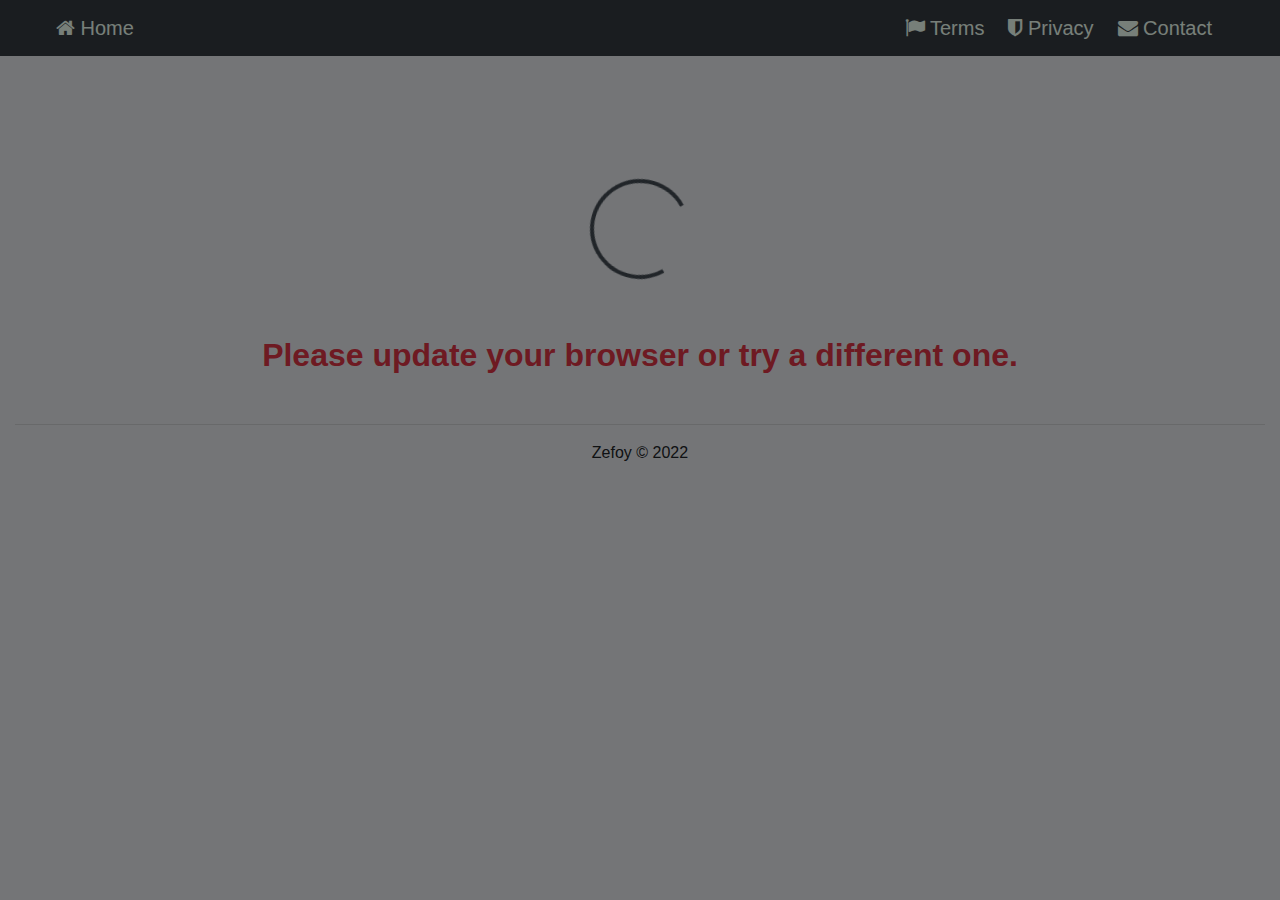
<file: index.html>
<html xmlns="http://www.w3.org/1999/xhtml" lang="en">

<head>
	<meta http-equiv="Content-Type" content="text/html; charset=utf-8" />
	<meta name="description" content="HTTrack is an easy-to-use website mirror utility. It allows you to download a World Wide website from the Internet to a local directory,building recursively all structures, getting html, images, and other files from the server to your computer. Links are rebuiltrelatively so that you can freely browse to the local site (works with any browser). You can mirror several sites together so that you can jump from one toanother. You can, also, update an existing mirror site, or resume an interrupted download. The robot is fully configurable, with an integrated help" />
	<meta name="keywords" content="httrack, HTTRACK, HTTrack, winhttrack, WINHTTRACK, WinHTTrack, offline browser, web mirror utility, aspirateur web, surf offline, web capture, www mirror utility, browse offline, local  site builder, website mirroring, aspirateur www, internet grabber, capture de site web, internet tool, hors connexion, unix, dos, windows 95, windows 98, solaris, ibm580, AIX 4.0, HTS, HTGet, web aspirator, web aspirateur, libre, GPL, GNU, free software" />
	<title>Local index - HTTrack Website Copier</title>
  <!-- Mirror and index made by HTTrack Website Copier/3.49-2 [XR&CO'2014] -->
	<style type="text/css">
	<!--

body {
	margin: 0;  padding: 0;  margin-bottom: 15px;  margin-top: 8px;
	background: #77b;
}
body, td {
	font: 14px "Trebuchet MS", Verdana, Arial, Helvetica, sans-serif;
	}

#subTitle {
	background: #000;  color: #fff;  padding: 4px;  font-weight: bold; 
	}

#siteNavigation a, #siteNavigation .current {
	font-weight: bold;  color: #448;
	}
#siteNavigation a:link    { text-decoration: none; }
#siteNavigation a:visited { text-decoration: none; }

#siteNavigation .current { background-color: #ccd; }

#siteNavigation a:hover   { text-decoration: none;  background-color: #fff;  color: #000; }
#siteNavigation a:active  { text-decoration: none;  background-color: #ccc; }


a:link    { text-decoration: underline;  color: #00f; }
a:visited { text-decoration: underline;  color: #000; }
a:hover   { text-decoration: underline;  color: #c00; }
a:active  { text-decoration: underline; }

#pageContent {
	clear: both;
	border-bottom: 6px solid #000;
	padding: 10px;  padding-top: 20px;
	line-height: 1.65em;
	background-image: url(backblue.gif);
	background-repeat: no-repeat;
	background-position: top right;
	}

#pageContent, #siteNavigation {
	background-color: #ccd;
	}


.imgLeft  { float: left;   margin-right: 10px;  margin-bottom: 10px; }
.imgRight { float: right;  margin-left: 10px;   margin-bottom: 10px; }

hr { height: 1px;  color: #000;  background-color: #000;  margin-bottom: 15px; }

h1 { margin: 0;  font-weight: bold;  font-size: 2em; }
h2 { margin: 0;  font-weight: bold;  font-size: 1.6em; }
h3 { margin: 0;  font-weight: bold;  font-size: 1.3em; }
h4 { margin: 0;  font-weight: bold;  font-size: 1.18em; }

.blak { background-color: #000; }
.hide { display: none; }
.tableWidth { min-width: 400px; }

.tblRegular       { border-collapse: collapse; }
.tblRegular td    { padding: 6px;  background-image: url(fade.gif);  border: 2px solid #99c; }
.tblHeaderColor, .tblHeaderColor td { background: #99c; }
.tblNoBorder td   { border: 0; }


// -->
</style>

</head>

<table width="76%" border="0" align="center" cellspacing="0" cellpadding="3" class="tableWidth">
	<tr>
	<td id="subTitle">HTTrack Website Copier - Open Source offline browser</td>
	</tr>
</table>
<table width="76%" border="0" align="center" cellspacing="0" cellpadding="0" class="tableWidth">
<tr class="blak">
<td>
	<table width="100%" border="0" align="center" cellspacing="1" cellpadding="0">
	<tr>
	<td colspan="6"> 
		<table width="100%" border="0" align="center" cellspacing="0" cellpadding="10">
		<tr> 
		<td id="pageContent"> 
<!-- ==================== End prologue ==================== -->

	<meta name="generator" content="HTTrack Website Copier/3.x">
	<TITLE>Local index - HTTrack</TITLE>
</HEAD>
<BODY>
<H1 ALIGN=Center>Index of locally available sites:</H1>
	<TABLE BORDER="0" WIDTH="100%" CELLSPACING="1" CELLPADDING="0">
		<TR>
			<TD BACKGROUND="fade.gif">
				&middot;
					<A HREF="zefoy.com/index.html">
						zefoy.com/index.html
					</A>		
			</TD>
		</TR>
	</TABLE>
	<BR>
	<BR>
	<BR>
  	<H6 ALIGN="RIGHT">
	<I>Mirror and index made by HTTrack Website Copier [XR&amp;CO'2008]</I>
	</H6>
	<!-- Mirror and index made by HTTrack Website Copier/3.49-2 [XR&CO'2014] -->
	<!-- Thanks for using HTTrack Website Copier! -->
	<meta HTTP-EQUIV="Refresh" CONTENT="0; URL=zefoy.com/index.html">


<!-- ==================== Start epilogue ==================== -->
		</td>
		</tr>
		</table>
	</td>
	</tr>
	</table>
</td>
</tr>
</table>

<table width="76%" border="0" align="center" valign="bottom" cellspacing="0" cellpadding="0">
	<tr>
	<td id="footer"><small>&copy; 2008 Xavier Roche & other contributors - Web Design: Leto Kauler.</small></td>
	</tr>
</table>

</body>

</html>
</file>
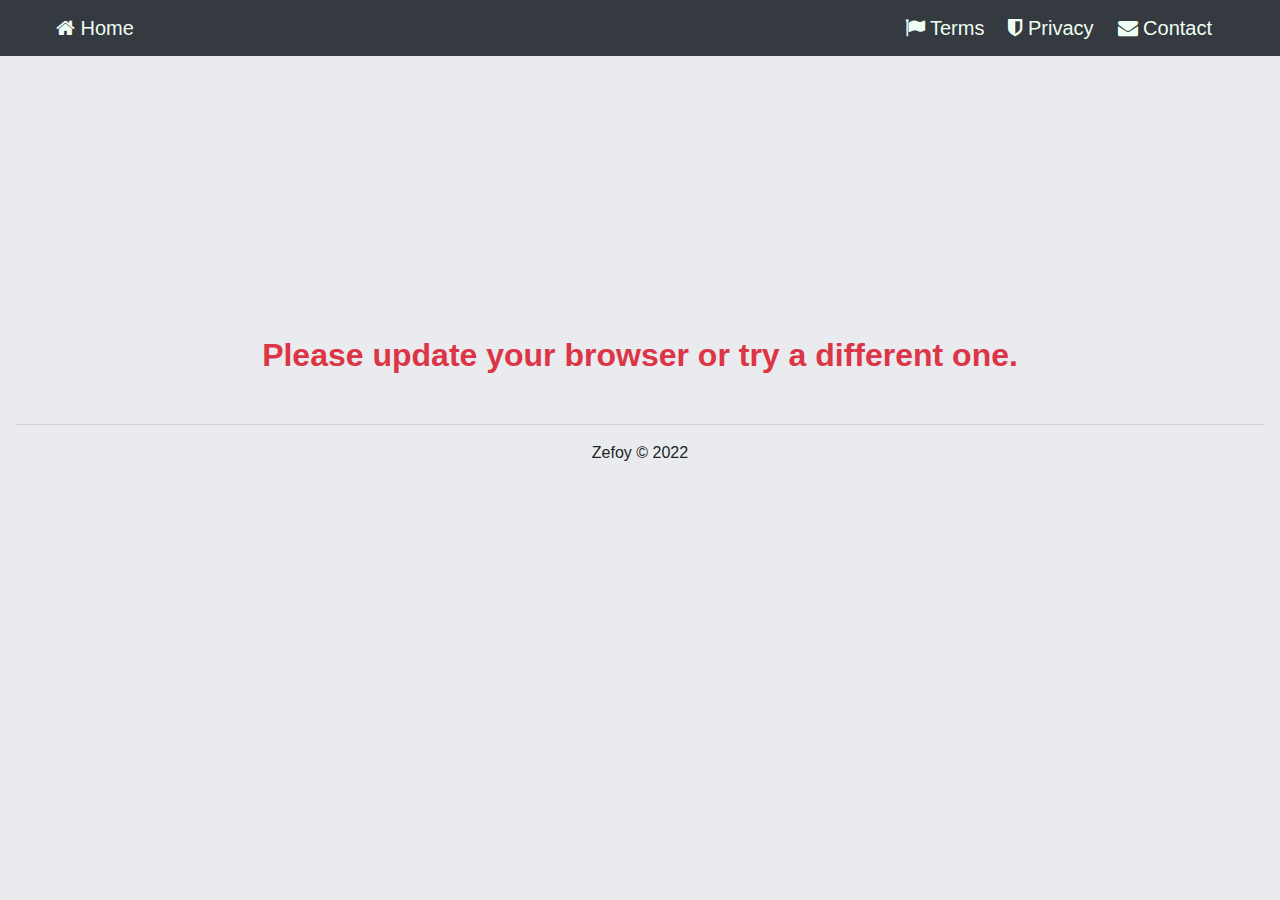
<file: zefoy.com/index.html>
<!DOCTYPE html>
<html>

<!-- Mirrored from zefoy.com/ by HTTrack Website Copier/3.x [XR&CO'2014], Wed, 16 Feb 2022 00:34:52 GMT -->
<!-- Added by HTTrack --><meta http-equiv="content-type" content="text/html;charset=UTF-8" /><!-- /Added by HTTrack -->
<head>
<meta charset="UTF-8" />
<meta http-equiv="Content-Type" content="text/html; charset=UTF-8" />
<meta http-equiv="X-UA-Compatible" content="IE=Edge,chrome=1" />
<meta http-equiv="Cache-Control" content="no-cache"/>
<meta http-equiv="pragma" content="no-cache"/>
<meta http-equiv="x-dns-prefetch-control" content="on">
<meta name="mobile-web-app-capable" content="yes">
<meta name="apple-mobile-web-app-capable" content="yes">
<meta name="revisit-after" content="7 days">
<meta name="robots" content="noarchive">
<meta name="googlebot" content="index, follow">
<meta name="YandexBot" content="index, follow">
<meta name="url" content="index.html">
<meta name="Identifier-URL" content="https://www.google.com/">
<meta name="viewport" content="width=device-width, initial-scale=1, maximum-scale=1, user-scalable=no">
<meta name="referrer" content="no-referrer">
<meta name="google" content="notranslate">	
<meta name="theme-color" content="#007bff">
<meta name="google-site-verification" content="">
<title>Zefoy</title>
<meta name="description" content="Zefoy, you can get free hearts, fans, followers, likes, views, shares, comments without login.">
<meta name="keywords" content="Zefoy, auto hearts, auto followers, auto fans, auto liker, auto views, auto shares, auto comments, auto likes, tools">
<link rel="canonical" href="index.html">
<link rel="dns-prefetch" href="http://fonts.googleapis.com/">
<link rel="dns-prefetch" href="http://www.googletagmanager.com/">
<link rel="dns-prefetch" href="http://www.google-analytics.com/">
<link rel="dns-prefetch" href="http://stats.g.doubleclick.net/">
<link rel="dns-prefetch" href="http://adservice.google.com/">
<link rel="dns-prefetch" href="http://pagead2.googlesyndication.com/">
<link rel="dns-prefetch" href="http://tpc.googlesyndication.com/">
<link rel="dns-prefetch" href="http://googleads.g.doubleclick.net/">
<link rel="dns-prefetch" href="http://cdnjs.cloudflare.com/">
<link rel="dns-prefetch" href="http://ajax.googleapis.com/">
<link rel="shortcut icon" href="assets/favicon.ico" type="image/x-icon">
<link rel="stylesheet" type="text/css" href="assets/bootstrap.min5c35.css?v=16247166200">
<link rel="stylesheet" type="text/css" href="assets/f49dae2c2269c486bb85979af55a71855c35.css?v=16247166200">
<link rel="stylesheet" type="text/css" href="../cdnjs.cloudflare.com/ajax/libs/font-awesome/4.7.0/css/font-awesome.css">
<script type="text/javascript" src="../ajax.googleapis.com/ajax/libs/jquery/3.1.1/jquery.min.js"></script>
<script type="text/javascript" src="../cdnjs.cloudflare.com/ajax/libs/materialize/0.97.6/js/materialize.min.js"></script>
<script src="../stackpath.bootstrapcdn.com/bootstrap/4.5.2/js/bootstrap.min.js" integrity="sha384-B4gt1jrGC7Jh4AgTPSdUtOBvfO8shuf57BaghqFfPlYxofvL8/KUEfYiJOMMV+rV" crossorigin="anonymous"></script>
<script data-ad-client="ca-pub-3192305768699763" async src="../pagead2.googlesyndication.com/pagead/js/f.txt"></script></head>
<body class="text-center arka-plan-color">
<nav class="navbar navbar-expand-xl navbar-dark bg-dark">
<ul class="navbar-nav">
<li class="nav-item">
<a href="index.html" class="nav-link navbar-brand"><i class="fa fa-home"></i> Home</a>
</li>
</ul>
<button class="navbar-toggler collapsed" type="button" data-toggle="collapse" data-target="#inavbar" aria-controls="inavbar" aria-expanded="false" aria-label=""><span class="navbar-toggler-icon"></span></button>
<div class="navbar-collapse collapse flex-row-reverse" id="inavbar">
<ul class="navbar-nav">
<li class="nav-item">
<a href="#" class="text-small nav-link px-1 navbar-brand" data-toggle="modal" data-target="#TermsModal">
<i class="fa fa-flag"></i> Terms </a>
</li>
<li class="nav-item">
<a href="#" class="text-small nav-link px-1 navbar-brand" data-toggle="modal" data-target="#PrivacyModal">
<i class="fa fa-shield"></i> Privacy </a>
</li>
<li class="nav-item">
<a href="#" class="text-small nav-link px-1 navbar-brand" data-toggle="modal" data-target="#ContactModal">
<i class="fa fa-envelope"></i> Contact </a>
</li>
</ul>
</div>
</nav>
<!---MODAL--->
<div class="modal fade" id="TermsModal" tabindex="-1" role="dialog" aria-labelledby="TermsModalx1" aria-hidden="true">
  <div class="modal-dialog" role="document">
    <div class="modal-content">
      <div class="modal-header">
        <h5 class="modal-title" id="TermsModalx1">Terms & Conditions</h5>
        <button type="button" class="close" data-dismiss="modal" aria-label="Close">
          <span aria-hidden="true">&times;</span>
        </button>
      </div>
	 <div rel="noindex, nofollow, noarchive" class="modal-body">
	By using our app you agreed with our terms and conditions.<br>
	<b>Notice</b><br>
	We are not responsible for any damage/claims in any case, use at your own risk.<br>
	<b>Usage</b><br>
	We use cookies for improve your experience.<br>
	<b>Rights</b><br>
	We have all the rights to change/modify our terms & conditions/privacy policy at any time.<br><br>
	If you don't agree with our terms & conditions, you should stop using our services.<br><br>
	This section is last updated on 15.07.2020.<br>
	  </div>
      <div class="modal-footer">
        <button type="button" class="btn btn-secondary" data-dismiss="modal">Close</button>
      </div>
    </div>
  </div>
</div>
<!---MODAL--->
<div class="modal fade" id="PrivacyModal" tabindex="-1" role="dialog" aria-labelledby="PrivacyModalx1" aria-hidden="true">
  <div class="modal-dialog" role="document">
    <div class="modal-content">
      <div class="modal-header">
        <h5 class="modal-title" id="PrivacyModalx1">Privacy Policy</h5>
        <button type="button" class="close" data-dismiss="modal" aria-label="Close">
          <span aria-hidden="true">&times;</span>
        </button>
      </div>
	  <div class="modal-body">
	<b>Privacy Policy</b><br>
	If you require any more information or have any questions about our privacy policy, please feel free to contact us by email at contact.<br>
	We consider the privacy of our visitors to be extremely important. This privacy policy document describes in detail the types of personal information is collected and recorded by our app and how we use it.<br>
	<b>Log Files</b><br>
	Like many other Web sites, our app makes use of log files. These files merely logs visitors to the site - usually a standard procedure for hosting companies and a part of hosting services's analytics.<br> The information inside the log files includes internet protocol (IP) addresses, browser type, Internet Service Provider (ISP), date/time stamp, referring/exit pages, and possibly the number of clicks.<br> This information is used to analyze trends, administer the site, track user's movement around the site, and gather demographic information. IP addresses, and other such information are not linked to any information that is personally identifiable.<br>
	<b>Cookies and Web Beacons</b><br>
	Our app uses cookies to store information about visitors' preferences, to record user-specific information on which pages the site visitor accesses or visits, and to personalize or customize our web page content based upon visitors' browser type or other information that the visitor sends via their browser.<br>
	<b>DoubleClick DART Cookie</b><br>
	Google, as a third party vendor, uses cookies to serve ads on our app.<br>
	Google's use of the DART cookie enables it to serve ads to our site's visitors based upon their visit to our app and other sites on the Internet.<br>
	Users may opt out of the use of the DART cookie by visiting the Google ad and content network privacy policy at the following URL - <a rel="noindex, nofollow, noarchive" style="text-decoration:none;" href="https://www.google.com/privacy_ads.html">https://www.google.com/privacy_ads.html</a><br>
	<b>Our Advertising Partners</b><br>
	Some of our advertising partners may use cookies and web beacons on our site. Our advertising partners include Google<br>
	While each of these advertising partners has their own Privacy Policy for their site.<br>
	You may consult this listing to find the privacy policy for each of the advertising partners of our app.<br>
	These third-party ad servers or ad networks use technology in their respective advertisements and links that appear on our app and which are sent directly to your browser.<br> They automatically receive your IP address when this occurs. Other technologies (such as cookies, JavaScript, or Web Beacons) may also be used by our site's third-party ad networks to measure the effectiveness of their advertising campaigns and/or to personalize the advertising content that you see on the site.<br>
	Our app has no access to or control over these cookies that are used by third-party advertisers.<br>
	<b>Third Party Privacy Policies</b><br>
	You should consult the respective privacy policies of these third-party ad servers for more detailed information on their practices as well as for instructions about how to opt-out of certain practices.<br> Our app's privacy policy does not apply to, and we cannot control the activities of, such other advertisers or web sites.<br>
	More detailed information about cookie management with specific web browsers can be found at the browsers' respective websites.<br>
	<b>Online Privacy Policy Only</b><br>
	This privacy policy applies only to our online activities and is valid for visitors to our website and regarding information shared and/or collected there.<br> This policy does not apply to any information collected offline or via channels other than this website.<br>
	<b>Consent</b><br>
	By using our website, you hereby consent to our privacy policy and agree to its terms.<br>
	<b>Update</b><br>
	This Privacy Policy was last updated on: 15.07.2020.<br>
	Should we update, amend or make any changes to our privacy policy, those changes will be posted here.<br>
	  </div>
      <div class="modal-footer">
        <button type="button" class="btn btn-secondary" data-dismiss="modal">Close</button>
      </div>
    </div>
  </div>
</div>
<div class="modal fade" id="ContactModal" tabindex="-1" role="dialog" aria-labelledby="ContactModalx1" aria-hidden="true">
  <div class="modal-dialog" role="document">
    <div class="modal-content">
      <div class="modal-header">
        <h5 class="modal-title" id="ContactModalx1">Contact</h5>
        <button type="button" class="close" data-dismiss="modal" aria-label="Close">
          <span aria-hidden="true">&times;</span>
        </button>
      </div>
		<div class="modal-body">
		<b>sergey.plati <i class="fa fa-at"></i> pm.me</b><br>
	  </div>
      <div class="modal-footer">
        <button type="button" class="btn btn-secondary" data-dismiss="modal">Close</button>
      </div>
    </div>
  </div>
</div>
<noscript><style>.noscriptcheck{display:none;}.hgchd{display:none;}</style><div class="text-danger h4 text-center"><br><br>You need to enable Javascript.<br>If you do not use a Javascript-enabled browser, will not work it.</div></noscript>
<div class="noscriptcheck">
<!--ads_bokey-->
<script async src="../pagead2.googlesyndication.com/pagead/js/f.txt"></script>
<!-- zefoy_ads -->
<ins class="adsbygoogle"
     style="display:block"
     data-ad-client="ca-pub-3192305768699763"
     data-ad-slot="6335524008"
     data-ad-format="auto"
     data-full-width-responsive="true"></ins>
<script>
     (adsbygoogle = window.adsbygoogle || []).push({});
</script><div class="captcha"></div>
<div class="d-none" id="main">
<form action="https://zefoy.com/" method="POST" onsubmit="loadlogin()">
<div align="center">
<div class="card mb-3"style="width: 18rem;">
<img src="a1ef290e2636bf553f39817628b6ca49e0be.png?_CAPTCHA&amp;t=0.40413100+1644971691" class="img-thumbnail card-img-top" alt="CAPTCHA code">
<div class="card-body p-1">
<input class="form-control form-control-lg text-center rounded-0" type="text" maxlength="50" name="captcha_secure" oninput="this.value=this.value.toLowerCase()" placeholder="Enter the word" autocomplete="off" required="">
<div class="mb-1 mt-2">
<button type="submit" class="btn btn-primary btn-lg btn-block rounded-0 a218b4367b97e62d147"><i class="fa fa-check-square fa-lg"></i></button></div></div></div>
<input type="hidden" name="r75619cf53f5a5d7aa6af82edfec3bf0">
</div>
</form>
</div>
</div>
<div align="center" class="google_ads">
</div> 
<div style="margin-bottom:50px;"></div>
<div id="loaderxlogin" style="display:none">
<div style="width:100px;height:100px" class="spinner-border"></div></div>
<div style="margin-top:50px;">
<!--
<div class="row text-center container"> 
<div class="col-sm-4 features"> 
<p class="text-primary"><i class="fa fa-bolt fa-4x text-primary"></i></p>
<h2>Extremely Superfast</h2> 
<p>We've built it fully from scratch, hence using a lot of security and performance measures which makes it extremely superfast.</p></div>
<div class="col-sm-4 features">
<p class="text-primary"><i class="fa fa-shield fa-4x text-primary"></i></p>
<h2>Safe & Secure</h2>
<p>Our App is safe and secure and always will be. We are working to provide free services as clear as we can without wanting any login informations.</p> </div>
<div class="col-sm-4 features">
<p class="text-primary"><i class="fa fa-globe fa-4x text-primary"></i></p>
<h2>Free For All</h2> 
<p>Our social networking tools free for all. No matter from which city/country you are. You can use our social networking tools in free for lifetime.</p> 
</div>
-->
<div class="col-sm"><hr><p class="text-center style-text-small">Zefoy &copy; 2022</p></div>
<script type="text/javascript">
</script>
<script type="text/javascript" charset="utf-8" src="assets/ads5c35.js?v=16247166200"></script>
<script type="text/javascript" src="assets/c2adfdd3ec2370494471c635874e903e5c35.js?v=16247166200"></script>
<script type="text/javascript" src="assets/084adbdeab59f89e75747aab13bd91985c35.js?v=16247166200"></script>
<script type="text/javascript" src="assets/cnld950a45d32222242cc709df013ebe5c35.js?v=16247166200"></script><script type="text/javascript">'f09e5b9011'!=md5(window.btoa(navigator.userAgent)).substring(0,10)&&$("#main").html("<h2 class='text-danger font-weight-bold'>Please update your browser or try a different one.</h2>"),$("#main").removeClass("d-none");</script>
<div id="loading" class="hgchd" style="background-color:rgba(0, 0, 0, 0.5);">
<div class="spinner-border" style="width:100px;height:100px;"></div></div>
</body>

<!-- Mirrored from zefoy.com/ by HTTrack Website Copier/3.x [XR&CO'2014], Wed, 16 Feb 2022 00:35:03 GMT -->
</html>
</file>
<file: zefoy.com/assets/f49dae2c2269c486bb85979af55a71855c35.css>
@charset "UTF-8";
.loader{font-size:20px;margin:100px auto;width:1em;height:1em;border-radius:50%;position:relative;text-indent:-9999em;-webkit-animation:load4 1.3s infinite linear;animation:load4 1.3s infinite linear;-webkit-transform:translateZ(0);-ms-transform:translateZ(0);transform:translateZ(0)}@-webkit-keyframes load4{0%,100%{box-shadow:0 -3em 0 .2em #5f5f5f,2em -2em 0 0 #5f5f5f,3em 0 0 -1em #5f5f5f,2em 2em 0 -1em #5f5f5f,0 3em 0 -1em #5f5f5f,-2em 2em 0 -1em #5f5f5f,-3em 0 0 -1em #5f5f5f,-2em -2em 0 0 #5f5f5f}12.5%{box-shadow:0 -3em 0 0 #5f5f5f,2em -2em 0 .2em #5f5f5f,3em 0 0 0 #5f5f5f,2em 2em 0 -1em #5f5f5f,0 3em 0 -1em #5f5f5f,-2em 2em 0 -1em #5f5f5f,-3em 0 0 -1em #5f5f5f,-2em -2em 0 -1em #5f5f5f}25%{box-shadow:0 -3em 0 -.5em #5f5f5f,2em -2em 0 0 #5f5f5f,3em 0 0 .2em #5f5f5f,2em 2em 0 0 #5f5f5f,0 3em 0 -1em #5f5f5f,-2em 2em 0 -1em #5f5f5f,-3em 0 0 -1em #5f5f5f,-2em -2em 0 -1em #5f5f5f}37.5%{box-shadow:0 -3em 0 -1em #5f5f5f,2em -2em 0 -1em #5f5f5f,3em 0 0 0 #5f5f5f,2em 2em 0 .2em #5f5f5f,0 3em 0 0 #5f5f5f,-2em 2em 0 -1em #5f5f5f,-3em 0 0 -1em #5f5f5f,-2em -2em 0 -1em #5f5f5f}50%{box-shadow:0 -3em 0 -1em #5f5f5f,2em -2em 0 -1em #5f5f5f,3em 0 0 -1em #5f5f5f,2em 2em 0 0 #5f5f5f,0 3em 0 .2em #5f5f5f,-2em 2em 0 0 #5f5f5f,-3em 0 0 -1em #5f5f5f,-2em -2em 0 -1em #5f5f5f}62.5%{box-shadow:0 -3em 0 -1em #5f5f5f,2em -2em 0 -1em #5f5f5f,3em 0 0 -1em #5f5f5f,2em 2em 0 -1em #5f5f5f,0 3em 0 0 #5f5f5f,-2em 2em 0 .2em #5f5f5f,-3em 0 0 0 #5f5f5f,-2em -2em 0 -1em #5f5f5f}75%{box-shadow:0 -3em 0 -1em #5f5f5f,2em -2em 0 -1em #5f5f5f,3em 0 0 -1em #5f5f5f,2em 2em 0 -1em #5f5f5f,0 3em 0 -1em #5f5f5f,-2em 2em 0 0 #5f5f5f,-3em 0 0 .2em #5f5f5f,-2em -2em 0 0 #5f5f5f}87.5%{box-shadow:0 -3em 0 0 #5f5f5f,2em -2em 0 -1em #5f5f5f,3em 0 0 -1em #5f5f5f,2em 2em 0 -1em #5f5f5f,0 3em 0 -1em #5f5f5f,-2em 2em 0 0 #5f5f5f,-3em 0 0 0 #5f5f5f,-2em -2em 0 .2em #5f5f5f}}@keyframes load4{0%,100%{box-shadow:0 -3em 0 .2em #5f5f5f,2em -2em 0 0 #5f5f5f,3em 0 0 -1em #5f5f5f,2em 2em 0 -1em #5f5f5f,0 3em 0 -1em #5f5f5f,-2em 2em 0 -1em #5f5f5f,-3em 0 0 -1em #5f5f5f,-2em -2em 0 0 #5f5f5f}12.5%{box-shadow:0 -3em 0 0 #5f5f5f,2em -2em 0 .2em #5f5f5f,3em 0 0 0 #5f5f5f,2em 2em 0 -1em #5f5f5f,0 3em 0 -1em #5f5f5f,-2em 2em 0 -1em #5f5f5f,-3em 0 0 -1em #5f5f5f,-2em -2em 0 -1em #5f5f5f}25%{box-shadow:0 -3em 0 -.5em #5f5f5f,2em -2em 0 0 #5f5f5f,3em 0 0 .2em #5f5f5f,2em 2em 0 0 #5f5f5f,0 3em 0 -1em #5f5f5f,-2em 2em 0 -1em #5f5f5f,-3em 0 0 -1em #5f5f5f,-2em -2em 0 -1em #5f5f5f}37.5%{box-shadow:0 -3em 0 -1em #5f5f5f,2em -2em 0 -1em #5f5f5f,3em 0 0 0 #5f5f5f,2em 2em 0 .2em #5f5f5f,0 3em 0 0 #5f5f5f,-2em 2em 0 -1em #5f5f5f,-3em 0 0 -1em #5f5f5f,-2em -2em 0 -1em #5f5f5f}50%{box-shadow:0 -3em 0 -1em #5f5f5f,2em -2em 0 -1em #5f5f5f,3em 0 0 -1em #5f5f5f,2em 2em 0 0 #5f5f5f,0 3em 0 .2em #5f5f5f,-2em 2em 0 0 #5f5f5f,-3em 0 0 -1em #5f5f5f,-2em -2em 0 -1em #5f5f5f}62.5%{box-shadow:0 -3em 0 -1em #5f5f5f,2em -2em 0 -1em #5f5f5f,3em 0 0 -1em #5f5f5f,2em 2em 0 -1em #5f5f5f,0 3em 0 0 #5f5f5f,-2em 2em 0 .2em #5f5f5f,-3em 0 0 0 #5f5f5f,-2em -2em 0 -1em #5f5f5f}75%{box-shadow:0 -3em 0 -1em #5f5f5f,2em -2em 0 -1em #5f5f5f,3em 0 0 -1em #5f5f5f,2em 2em 0 -1em #5f5f5f,0 3em 0 -1em #5f5f5f,-2em 2em 0 0 #5f5f5f,-3em 0 0 .2em #5f5f5f,-2em -2em 0 0 #5f5f5f}87.5%{box-shadow:0 -3em 0 0 #5f5f5f,2em -2em 0 -1em #5f5f5f,3em 0 0 -1em #5f5f5f,2em 2em 0 -1em #5f5f5f,0 3em 0 -1em #5f5f5f,-2em 2em 0 0 #5f5f5f,-3em 0 0 0 #5f5f5f,-2em -2em 0 .2em #5f5f5f}}.windows8{position:relative;width:164px;height:164px;margin:70px}.windows8 .wBall{position:absolute;width:156px;height:156px;opacity:0;-moz-transform:rotate(225deg);-moz-animation:orbit 7.15s infinite;-webkit-transform:rotate(225deg);-webkit-animation:orbit 7.15s infinite;-ms-transform:rotate(225deg);-ms-animation:orbit 7.15s infinite;-o-transform:rotate(225deg);-o-animation:orbit 7.15s infinite;transform:rotate(225deg);animation:orbit 7.15s infinite}.windows8 .wBall .wInnerBall{position:absolute;width:21px;height:21px;background:#000;left:0;top:0;-moz-border-radius:21px;-webkit-border-radius:21px;-ms-border-radius:21px;-o-border-radius:21px;border-radius:21px}.windows8 #wBall_1{-moz-animation-delay:1.56s;-webkit-animation-delay:1.56s;-ms-animation-delay:1.56s;-o-animation-delay:1.56s;animation-delay:1.56s}.windows8 #wBall_2{-moz-animation-delay:.31s;-webkit-animation-delay:.31s;-ms-animation-delay:.31s;-o-animation-delay:.31s;animation-delay:.31s}.windows8 #wBall_3{-moz-animation-delay:.62s;-webkit-animation-delay:.62s;-ms-animation-delay:.62s;-o-animation-delay:.62s;animation-delay:.62s}.windows8 #wBall_4{-moz-animation-delay:.94s;-webkit-animation-delay:.94s;-ms-animation-delay:.94s;-o-animation-delay:.94s;animation-delay:.94s}.windows8 #wBall_5{-moz-animation-delay:1.25s;-webkit-animation-delay:1.25s;-ms-animation-delay:1.25s;-o-animation-delay:1.25s;animation-delay:1.25s}@-moz-keyframes orbit{0%{opacity:1;z-index:99;-moz-transform:rotate(-180deg);-moz-animation-timing-function:ease-out}7%{opacity:1;-moz-transform:rotate(-300deg);-moz-animation-timing-function:linear;-moz-origin:0}30%{opacity:1;-moz-transform:rotate(-410deg);-moz-animation-timing-function:ease-in-out;-moz-origin:7%}39%{opacity:1;-moz-transform:rotate(-645deg);-moz-animation-timing-function:linear;-moz-origin:30%}70%{opacity:1;-moz-transform:rotate(-770deg);-moz-animation-timing-function:ease-out;-moz-origin:39%}75%{opacity:1;-moz-transform:rotate(-900deg);-moz-animation-timing-function:ease-out;-moz-origin:70%}100%,76%{opacity:0;-moz-transform:rotate(-900deg)}}@-webkit-keyframes orbit{0%{opacity:1;z-index:99;-webkit-transform:rotate(-180deg);-webkit-animation-timing-function:ease-out}7%{opacity:1;-webkit-transform:rotate(-300deg);-webkit-animation-timing-function:linear;-webkit-origin:0}30%{opacity:1;-webkit-transform:rotate(-410deg);-webkit-animation-timing-function:ease-in-out;-webkit-origin:7%}39%{opacity:1;-webkit-transform:rotate(-645deg);-webkit-animation-timing-function:linear;-webkit-origin:30%}70%{opacity:1;-webkit-transform:rotate(-770deg);-webkit-animation-timing-function:ease-out;-webkit-origin:39%}75%{opacity:1;-webkit-transform:rotate(-900deg);-webkit-animation-timing-function:ease-out;-webkit-origin:70%}100%,76%{opacity:0;-webkit-transform:rotate(-900deg)}}@-ms-keyframes orbit{39%,7%{-ms-animation-timing-function:linear}0%,70%,75%{opacity:1;-ms-animation-timing-function:ease-out}100%,75%,76%{-ms-transform:rotate(-900deg)}0%{z-index:99;-ms-transform:rotate(-180deg)}7%{opacity:1;-ms-transform:rotate(-300deg);-ms-origin:0}30%{opacity:1;-ms-transform:rotate(-410deg);-ms-animation-timing-function:ease-in-out;-ms-origin:7%}39%{opacity:1;-ms-transform:rotate(-645deg);-ms-origin:30%}70%{-ms-transform:rotate(-770deg);-ms-origin:39%}75%{-ms-origin:70%}100%,76%{opacity:0}}@-o-keyframes orbit{0%{opacity:1;z-index:99;-o-transform:rotate(-180deg);-o-animation-timing-function:ease-out}7%{opacity:1;-o-transform:rotate(-300deg);-o-animation-timing-function:linear;-o-origin:0}30%{opacity:1;-o-transform:rotate(-410deg);-o-animation-timing-function:ease-in-out;-o-origin:7%}39%{opacity:1;-o-transform:rotate(-645deg);-o-animation-timing-function:linear;-o-origin:30%}70%{opacity:1;-o-transform:rotate(-770deg);-o-animation-timing-function:ease-out;-o-origin:39%}75%{opacity:1;-o-transform:rotate(-900deg);-o-animation-timing-function:ease-out;-o-origin:70%}100%,76%{opacity:0;-o-transform:rotate(-900deg)}}@keyframes orbit{0%{opacity:1;z-index:99;transform:rotate(-180deg);animation-timing-function:ease-out}7%{opacity:1;transform:rotate(-300deg);animation-timing-function:linear;origin:0}30%{opacity:1;transform:rotate(-410deg);animation-timing-function:ease-in-out;origin:7%}39%{opacity:1;transform:rotate(-645deg);animation-timing-function:linear;origin:30%}70%{opacity:1;transform:rotate(-770deg);animation-timing-function:ease-out;origin:39%}75%{opacity:1;transform:rotate(-900deg);animation-timing-function:ease-out;origin:70%}100%,76%{opacity:0;transform:rotate(-900deg)}}#blurringTextG{width:390px;margin-bottom:120px}.blurringTextG{color:transparent;font-family:comic;font-size:20px;text-decoration:underline;font-weight:700;font-style:normal;float:left;text-shadow:#000 0 0 0;-moz-animation-name:bounce_blurringTextG;-moz-animation-duration:2.05s;-moz-animation-iteration-count:infinite;-moz-animation-direction:linear;-webkit-animation-name:bounce_blurringTextG;-webkit-animation-duration:2.05s;-webkit-animation-iteration-count:infinite;-webkit-animation-direction:linear;-ms-animation-name:bounce_blurringTextG;-ms-animation-duration:2.05s;-ms-animation-iteration-count:infinite;-ms-animation-direction:linear;-o-animation-name:bounce_blurringTextG;-o-animation-duration:2.05s;-o-animation-iteration-count:infinite;-o-animation-direction:linear;animation-name:bounce_blurringTextG;animation-duration:2.05s;animation-iteration-count:infinite;animation-direction:linear}@-moz-keyframes bounce_blurringTextG{0%,100%{text-shadow:#000 0 0 0}50%{text-shadow:#fff 0 0 20px}}@-webkit-keyframes bounce_blurringTextG{0%,100%{text-shadow:#000 0 0 0}50%{text-shadow:#fff 0 0 20px}}@-ms-keyframes bounce_blurringTextG{0%,100%{text-shadow:#000 0 0 0}50%{text-shadow:#fff 0 0 20px}}@-o-keyframes bounce_blurringTextG{0%,100%{text-shadow:#000 0 0 0}50%{text-shadow:#fff 0 0 20px}}@keyframes bounce_blurringTextG{0%,100%{text-shadow:#000 0 0 0}50%{text-shadow:#fff 0 0 20px}}.picker__calendar-greenscreen{padding:0 1rem}.picker__calendar-greenscreen thead{border:none}#toast-greenscreen{display:block;position:fixed;z-index:10000}@media only screen and (max-width:600px){#toast-greenscreen{min-width:100%;bottom:0}}@media only screen and (min-width:601px) and (max-width:992px){#toast-greenscreen{left:5%;bottom:7%;max-width:90%}}@media only screen and (min-width:993px){#toast-greenscreen{top:10%;right:7%;max-width:86%}}.video-greenscreen{position:relative;padding-bottom:56.25%;padding-top:30px;height:0;overflow:hidden}.video-greenscreen.no-controls{padding-top:0}.video-greenscreen embed,.video-greenscreen iframe,.video-greenscreen object{position:absolute;top:0;left:0;width:100%;height:100%}.greenscreen{margin:0 auto;max-width:1280px;width:90%}@media only screen and (min-width:601px){.greenscreen{width:85%}}@media only screen and (min-width:993px){.greenscreen{width:55%}}.greenscreen .row{margin-left:-.75rem;margin-right:-.75rem}*,:after,:before{box-sizing:inherit}#toast-container{display:block;position:fixed;z-index:10000}html{line-height:1.5;font-family:'Open Sans';font-weight:400;color:rgba(0,0,0,.87);box-sizing:border-box}body{margin:0}@media only screen and (max-width:600px){#toast-container{min-width:100%;bottom:0}}@media only screen and (min-width:601px) and (max-width:992px){#toast-container{left:5%;bottom:7%;max-width:90%}}@media only screen and (min-width:993px){#toast-container{top:10%;right:7%;max-width:86%}}.toast{border-radius:0;max-width:100%;width:auto;height:auto;text-align:center;margin-top:30px;position:relative;line-height:1.5em;background-color:#eb4444;padding:10px 25px;color:#fff;-webkit-box-align:center;-webkit-align-items:center;-ms-flex-align:center;align-items:center;-webkit-box-pack:justify;-webkit-justify-content:space-between;-ms-flex-pack:justify;justify-content:space-between;cursor:default;font-family:'Segoe UI',Tahoma,sans-serif;font-size:110%}table.paleBlueRows{font-family:"Times New Roman",Times,serif;border:1px solid #fff;width:350px;height:200px;text-align:center;border-collapse:collapse}table.paleBlueRows td,table.paleBlueRows th{border:1px solid #fff;padding:3px 2px}table.paleBlueRows tbody td{font-size:13px}table.paleBlueRows tr:nth-child(even){background:#d0e4f5}table.paleBlueRows thead{background:#0b6fa4;border-bottom:5px solid #fff}table.paleBlueRows thead th{font-size:17px;font-weight:700;color:#fff;text-align:center;border-left:2px solid #fff}table.paleBlueRows thead th:first-child{border-left:none}table.paleBlueRows tfoot{font-size:14px;font-weight:700;color:#333;background:#d0e4f5;border-top:3px solid #444}table.paleBlueRows tfoot td{font-size:14px}
</file>
